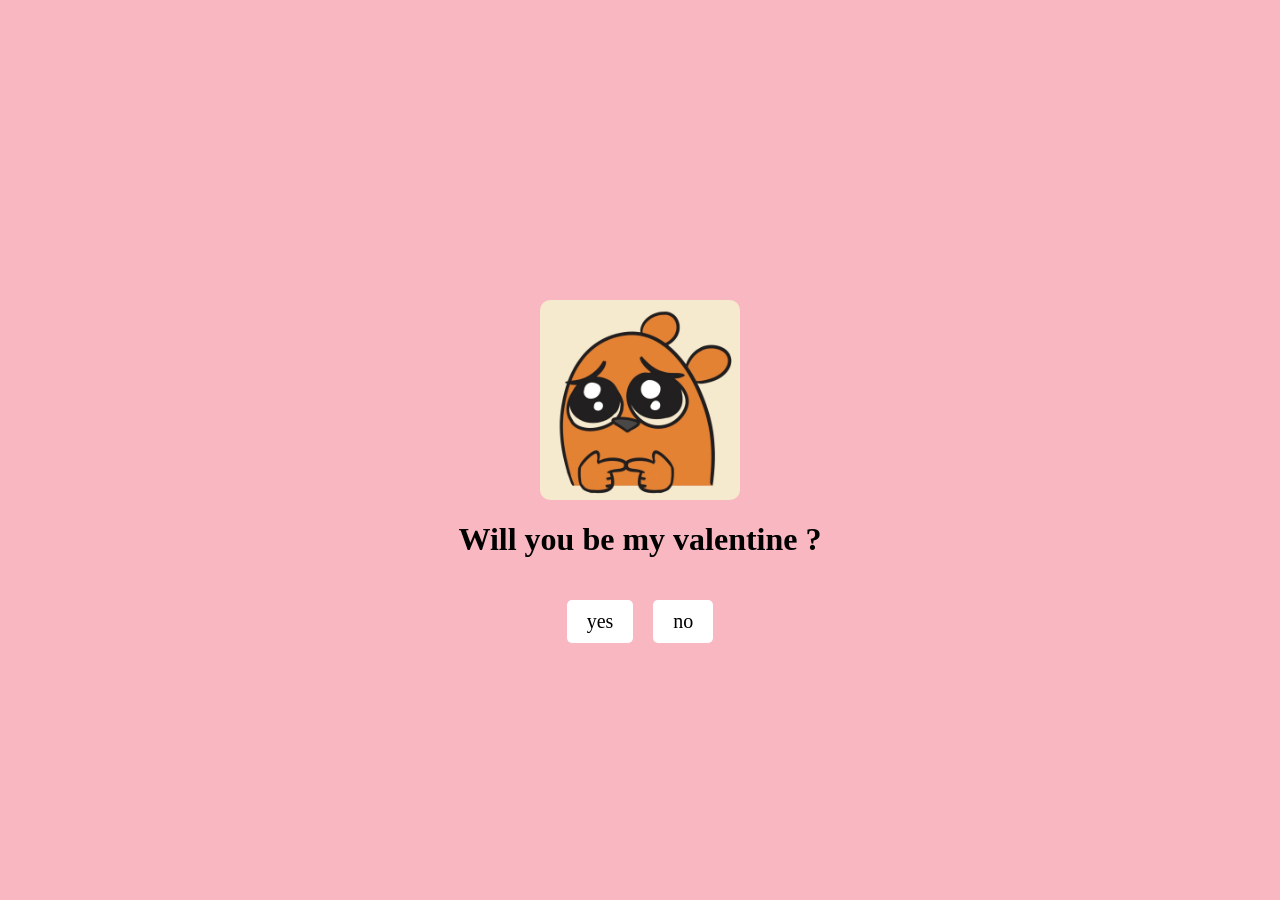
<file: index.html>
<!DOCTYPE html>
<html lang="en">
  <head>
    <meta charset="UTF-8">
    <meta name="viewport" content="width=device-width, initial-scale=1.0">
    <title>Hello 😍</title>
    <link rel="stylesheet" href="style.css">
  </head>
  <body>
    <div class="main-card">
      <img src=".\gif\img1.gif" alt="">
      <h1>Will you be my valentine ?</h1>
      <div class="answer">
        <a href="yes.html">yes</a>
        <a href="no1.html">no</a>
      </div>
    </div>
  </body>
</html>
</file>
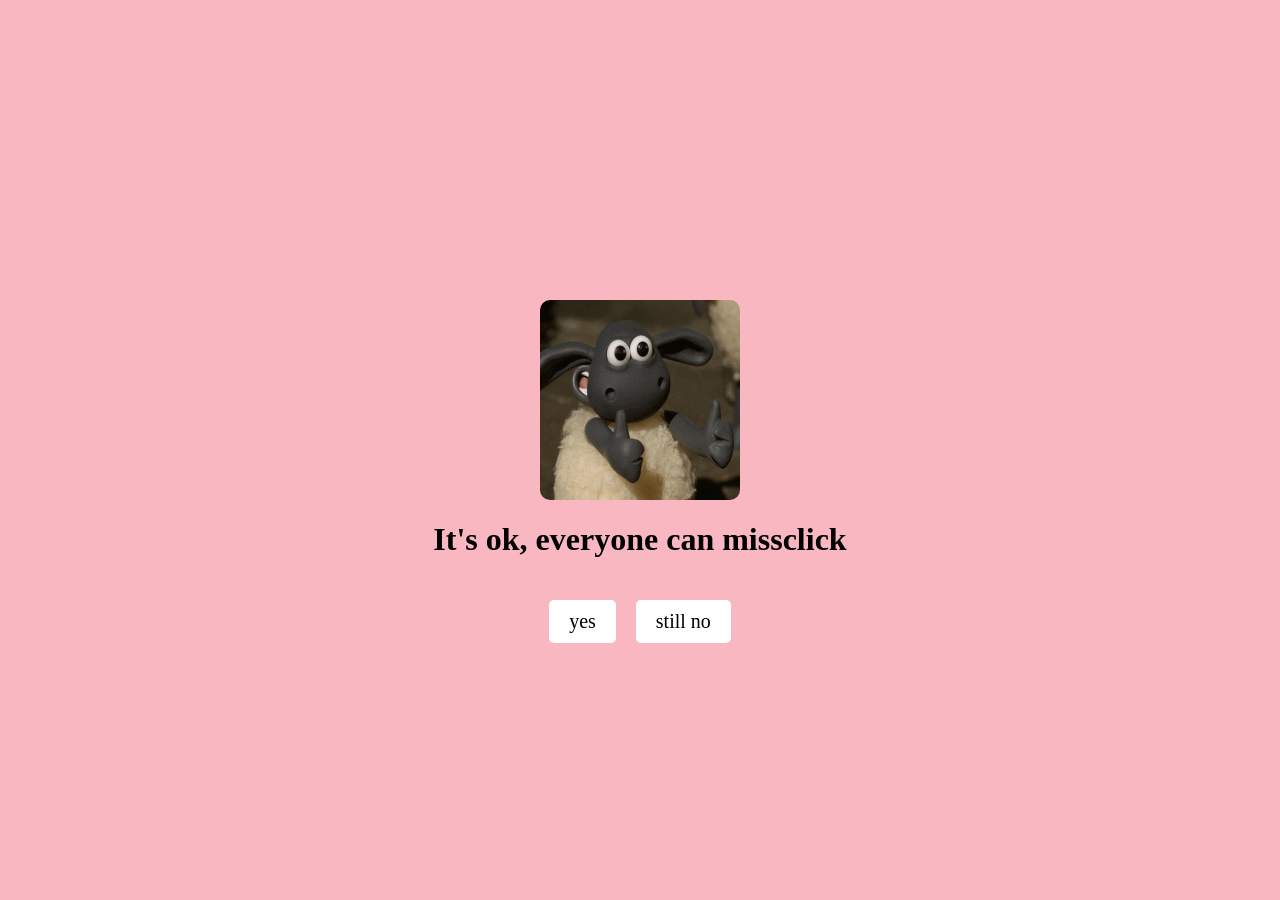
<file: no1.html>
<!DOCTYPE html>
<html lang="en">
	<head>
		<meta charset="UTF-8">
		<meta name="viewport" content="width=device-width, initial-scale=1.0">
		<title>missclick ?</title>
		<link rel="stylesheet" href="style.css">
	</head>
	<body>
		<div class="main-card">
			<img src=".\gif\img2.gif" alt="">
			<h1>It's ok, everyone can missclick</h1>
			<div class="answer">
				<a href="yes.html">yes</a>
				<a href="no2.html">still no</a>
			</div>
		</div>
	</body>
</html>
</file>
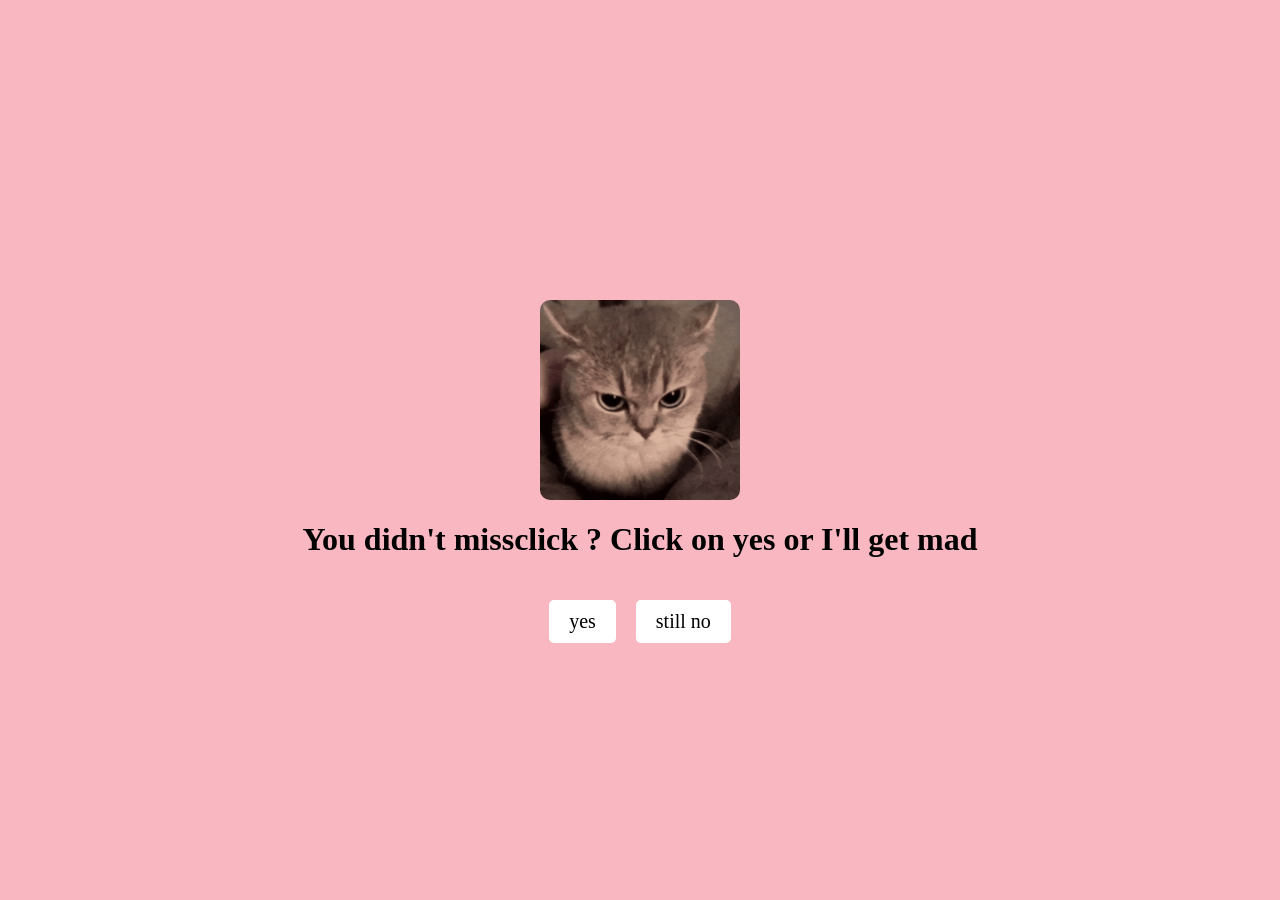
<file: no2.html>
<html lang="en">
  <head>
    <meta charset="UTF-8">
    <meta name="viewport" content="width=device-width, initial-scale=1.0">
    <title>WHAT ?</title>
    <link rel="stylesheet" href="style.css">
  </head>
  <body>
    <div class="main-card">
      <img src=".\gif\img3.gif" alt="">
      <h1>You didn't missclick ? Click on yes or I'll get mad</h1>
      <div class="answer">
        <a href="yes.html">yes</a>
        <a href="no3.html">still no</a>
      </div>
    </div>
  </body>
</html>
</file>
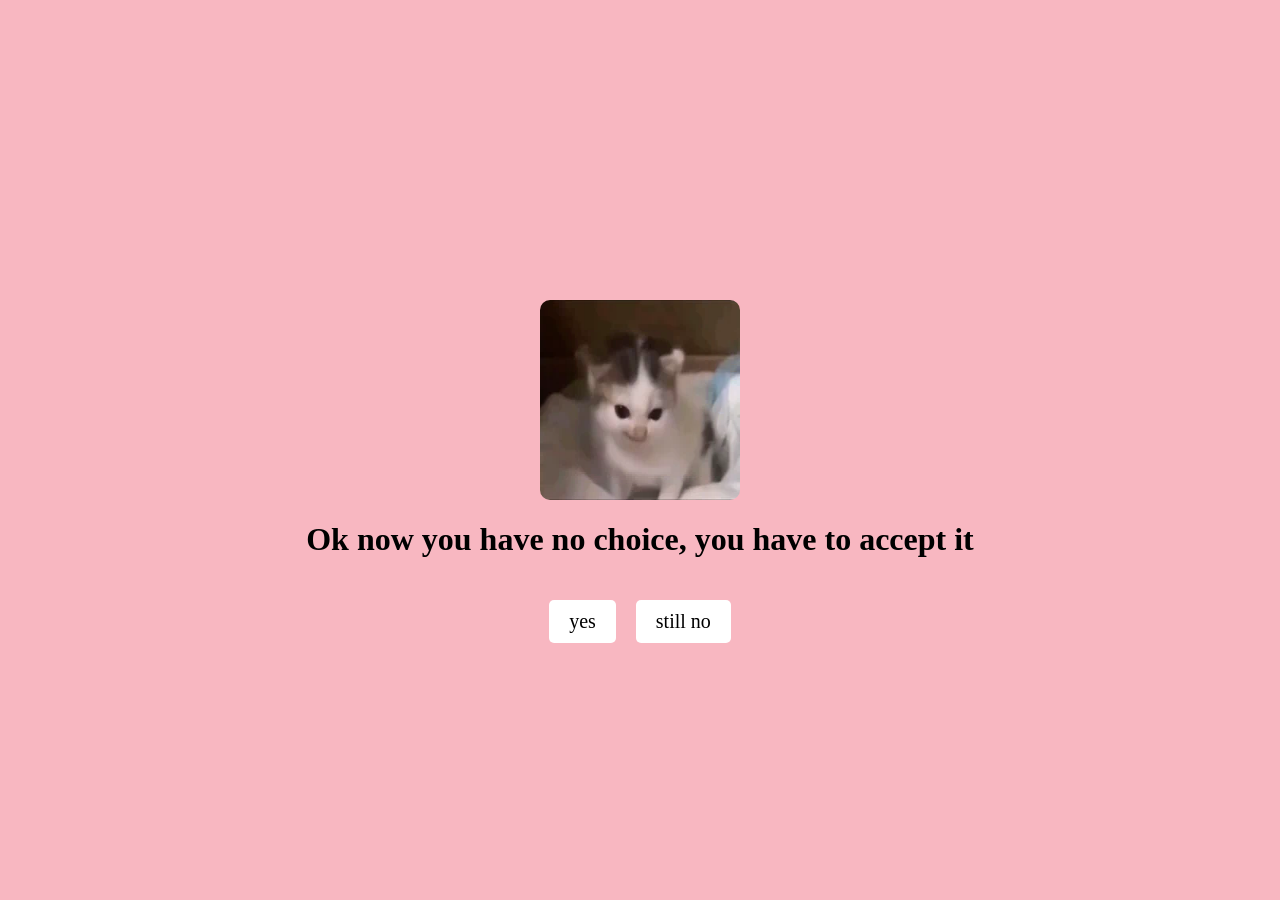
<file: no3.html>
<html lang="en">
  <head>
    <meta charset="UTF-8">
    <meta name="viewport" content="width=device-width, initial-scale=1.0">
    <title>hehehe</title>
    <link rel="stylesheet" href="style.css">
    <link rel="script" href="script.js">
  </head>
  <body>
    <div class="main-card">
      <img src=".\gif\img4.gif" alt="">
      <h1>Ok now you have no choice, you have to accept it</h1>
      <div class="answer">
        <a href="yes.html">yes</a>
        <a href="#" id="move-random">still no</a>
        <script src="./script.js"></script>
      </div>
    </div>
  </body>
</html>
</file>
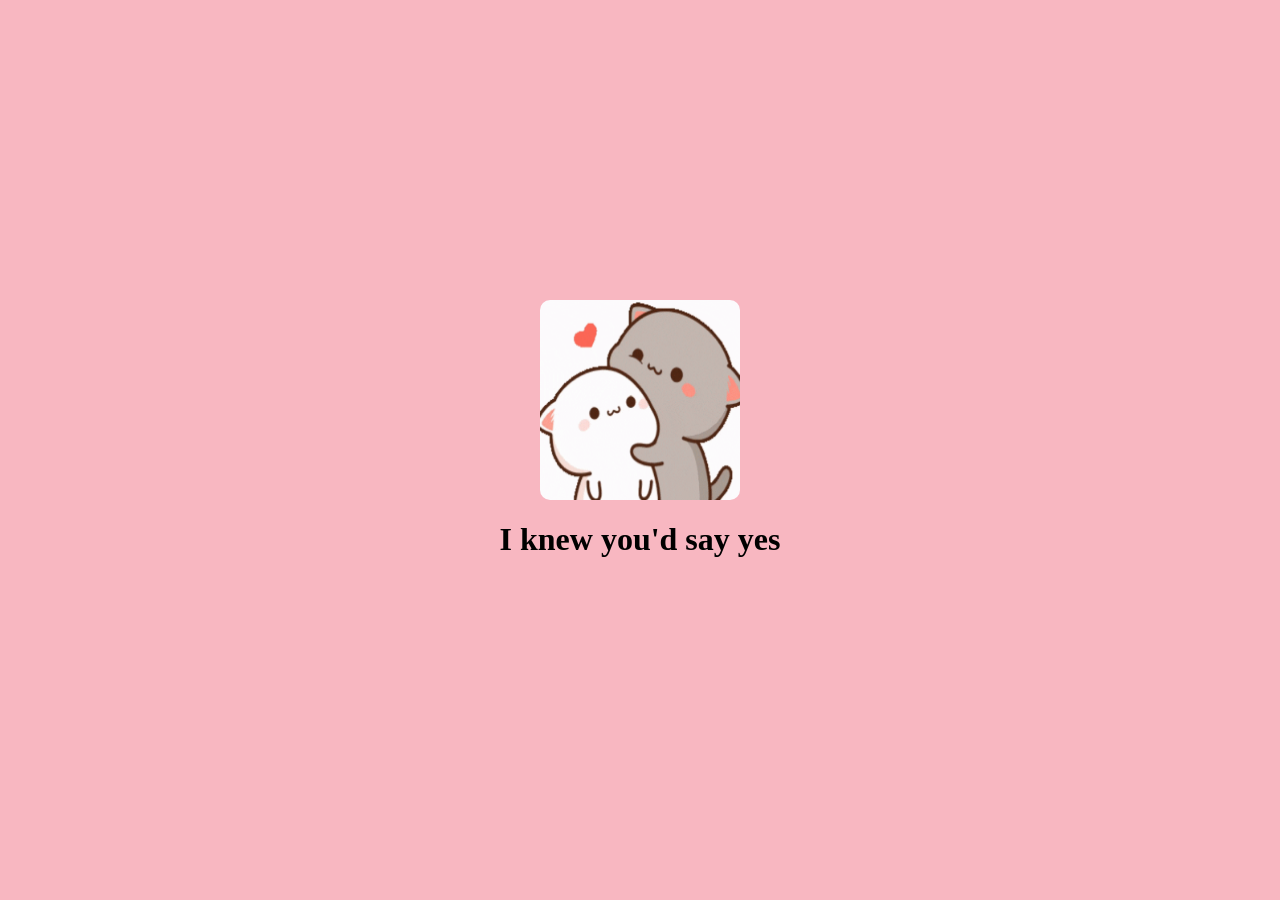
<file: yes.html>
<!DOCTYPE html>
<html lang="en">
  <head>
    <meta charset="UTF-8">
    <meta name="viewport" content="width=device-width, initial-scale=1.0">
    <title>i knew it 😍</title>
    <link rel="stylesheet" href="style.css">
  </head>
  <body>
    <div class="main-card">
      <img src=".\gif\img5.gif" alt="">
      <h1>I knew you'd say yes</h1>
      </div>
    </div>
  </body>
</html>
</file>
<file: style.css>
html{
    background-color: rgb(248, 183, 193);
}

img{
    width: 200px;
    height: 200px;
    border-radius: 10px;
}

a{
    text-decoration: none;
    color: black;
    background-color: white;
    padding: 10px 20px;
    border-radius: 5px;
    font-size: 20px;
}

.main-card{
    display: flex;
    flex-direction: column;
    align-items: center;
    justify-content: center;
    margin-top: 300px;
}

.answer{
    display: flex;
    gap: 20px;
    margin-top: 20px;
}

@media (max-width:768px){

.main-card{
    margin-top: 50px;
}

h1{
    text-align: center;
}
}
</file>
